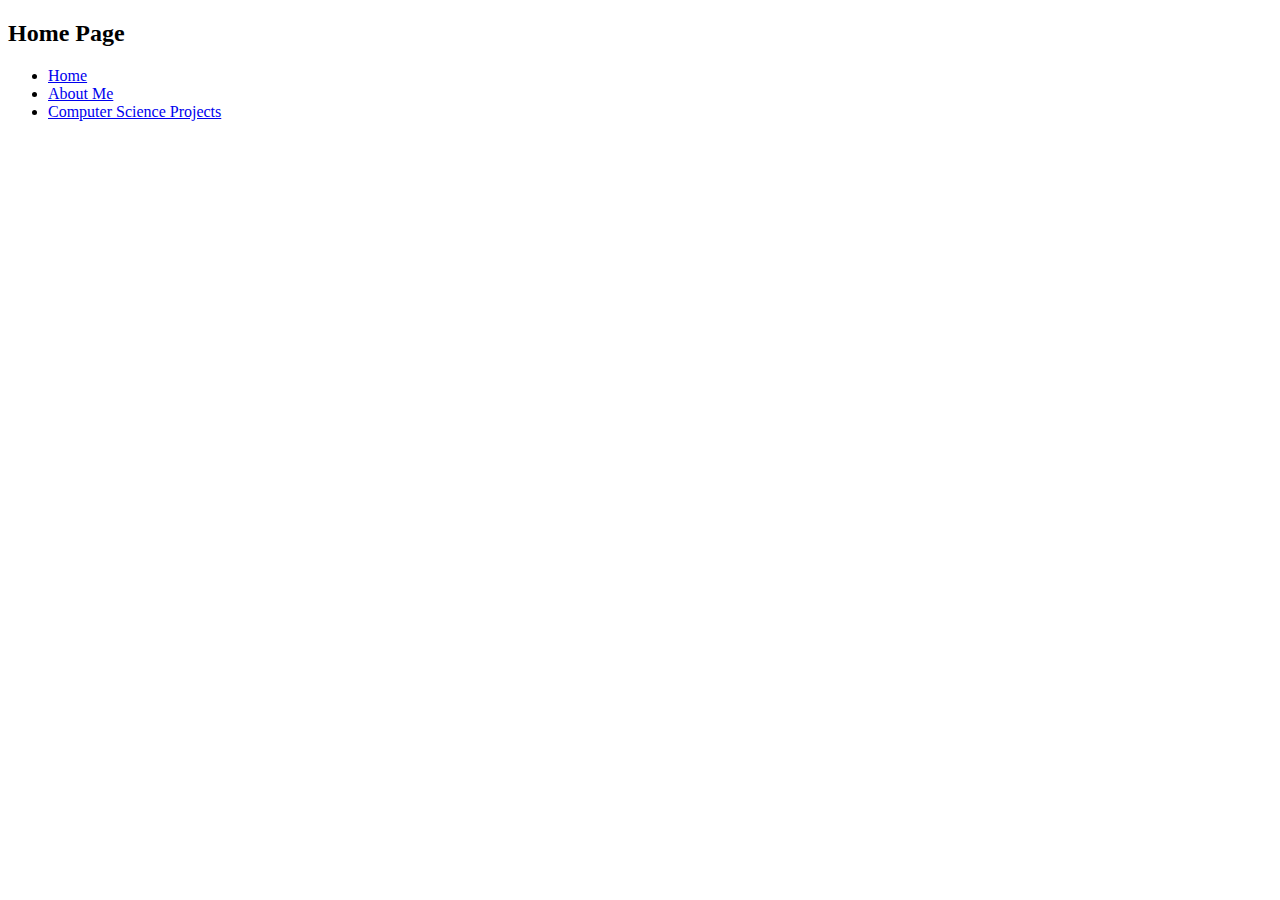
<file: index.html>
<!DOCTYPE html>
<html>
<head>
<meta charset="UTF-8">
<title>Home Page</title>
</head>
<body>
  
  <h2>Home Page</h2>
  
  <ul>
<li><a href="index.html">Home</a></li>
<li><a href="About.html">About Me</a></li>
<li><a href="Csprojects.html">Computer Science Projects</a></li>
  </ul>
    
</body>
</html>
</file>
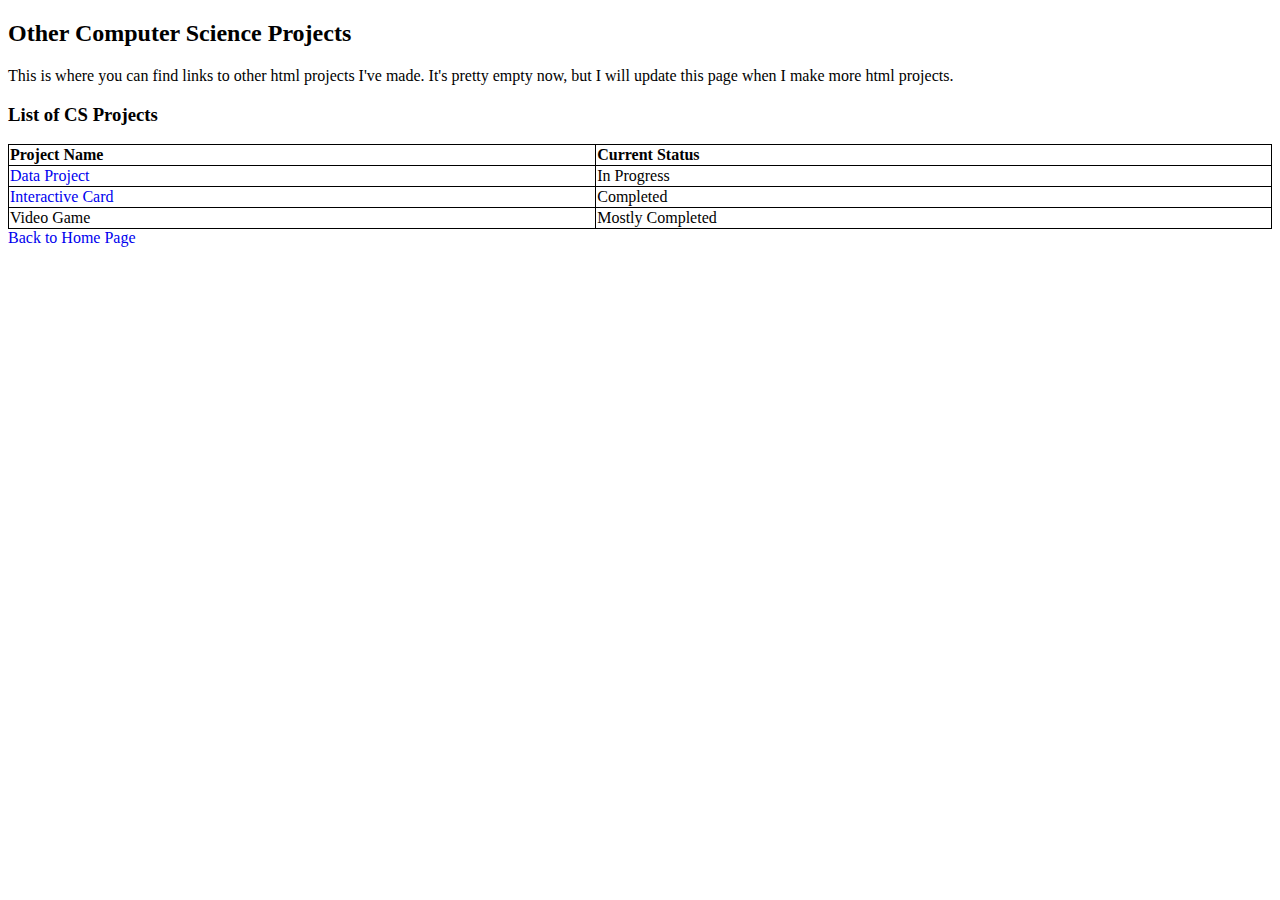
<file: Csprojects.html>
<!DOCTYPE html>
<html>
  <head>
    <link rel="stylesheet" href="Style.css">
    <style>
      
      table, th, td {
        border: 1px solid black;
        border-collapse: collapse;
      }
      th {
        text-align: left;
      }
        
    </style>
    <meta charset="UTF-8">
    <title>Other Computer Science Projects</title>
  </head>
  
  <body>
    <h2>Other Computer Science Projects</h2>
    <p> This is where you can find links to other html projects I've made.  It's pretty empty now, but I will update this page when I make more html projects.</p>
    <h3>List of CS Projects</h3> 
    
    <table style="width:100%">
      <tr>
        <th>Project Name</th>
        <th>Current Status</th>
      </tr>
      <tr>
        <td><a id="pO1" href="Dataproject.html">Data Project</a></td>
        <td>In Progress</td>
      </tr>
      <tr>
        <td><a href="https://studio.code.org/s/csd3/stage/14/puzzle/7">Interactive Card</a></td>
        <td>Completed</td>
      </tr>
      <tr>
        <td>Video Game</td>
        <td>Mostly Completed</td>
      </tr>
    </table>
             
    <a href="index.html">Back to Home Page</a>
    
  </body>
</html>
</file>
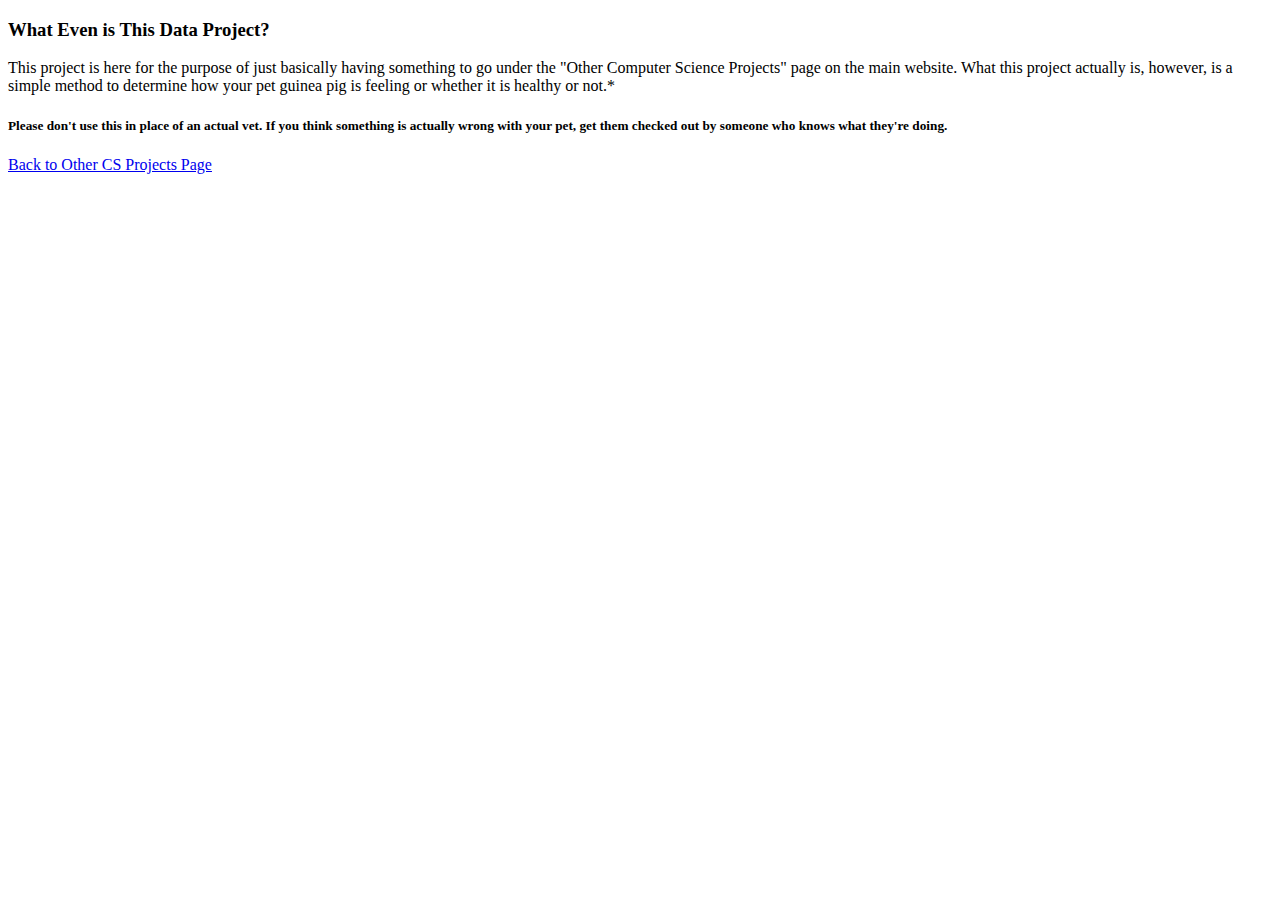
<file: Data Project.html>
<!DOCTYPE html>
<html>
  <head>
    <meta charset="UTF-8">
    <title>Data Project</title>
  </head>
  <body>
    <h3> What Even is This Data Project?</h3>
    <p>This project is here for the purpose of just basically having something to go under the "Other Computer Science Projects" page on the main website.  What this project actually is, however, is a simple method to determine how your pet guinea pig is feeling or whether it is healthy or not.*</p>  
  <h5>Please don't use this in place of an actual vet.  If you think something is actually wrong with your pet, get them checked out by someone who knows what they're doing.</h5> 
    <a href="Csprojects.html">Back to Other CS Projects Page</a>
    <body>
</html>
</file>
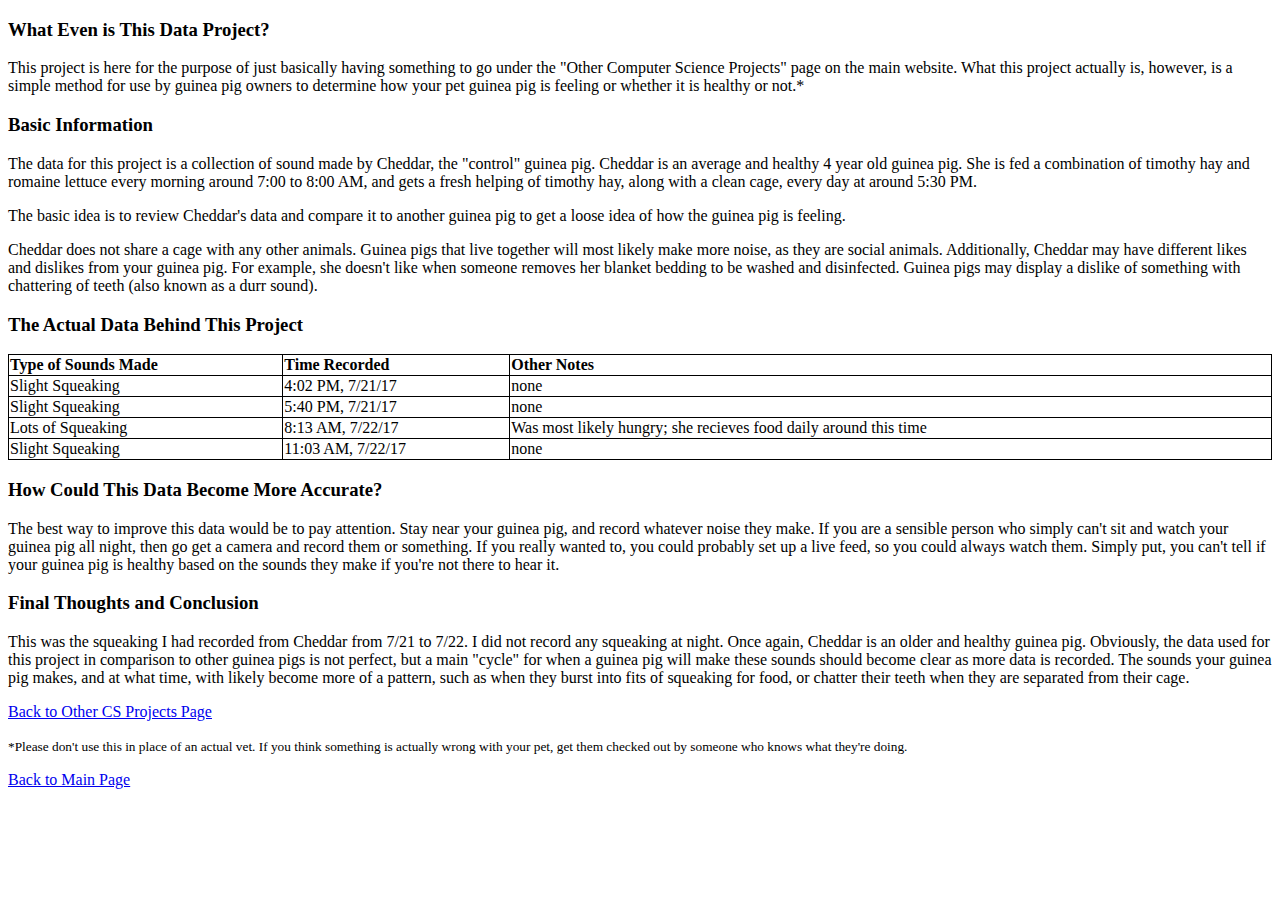
<file: Dataproject.html>
<!DOCTYPE html>
<html>
  <head>
    <meta charset="UTF-8">
    <title>Data Project</title>
    <style>
            table, th, td {
        border: 1px solid black;
        border-collapse: collapse;
      }
      th {
        text-align: left;
      }
    </style>
  </head>
  
  <body>
    <h3> What Even is This Data Project?</h3>
    <p>This project is here for the purpose of just basically having something to go under the "Other Computer Science Projects" page on the main website.  What this project actually is, however, is a simple method for use by guinea pig owners to determine how your pet guinea pig is feeling or whether it is healthy or not.*</p>  

    <h3>Basic Information</h3>
    <p>The data for this project is a collection of sound made by Cheddar, the "control" guinea pig.  Cheddar is an average and healthy 4 year old guinea pig.  She is fed a combination of timothy hay and romaine lettuce every morning around 7:00 to 8:00 AM, and gets a fresh helping of timothy hay, along with a clean cage, every day at around 5:30 PM.</p>
    <p>The basic idea is to review Cheddar's data and compare it to another guinea pig to get a loose idea of how the guinea pig is feeling.</p>
    <p>Cheddar does not share a cage with any other animals.  Guinea pigs that live together will most likely make more noise, as they are social animals. Additionally, Cheddar may have different likes and dislikes from your guinea pig.  For example, she doesn't like when someone removes her blanket bedding to be washed and disinfected.  Guinea pigs may display a dislike of something with chattering of teeth (also known as a durr sound).</p>
    
    <h3>The Actual Data Behind This Project</h3>
        <table style="width:100%">
      <tr>
        <th>Type of Sounds Made</th>
        <th>Time Recorded</th>
        <th> Other Notes</th>
      </tr>
      <tr>
        <td>Slight Squeaking</td>
        <td>4:02 PM, 7/21/17</td>
        <td>none</td>
      </tr>
          <tr>
            <td>Slight Squeaking</td>
            <td>5:40 PM, 7/21/17</td>
            <td>none</td>
          </tr>
          <tr>
            <td>Lots of Squeaking</td>
            <td>8:13 AM, 7/22/17</td>
            <td>Was most likely hungry; she recieves food daily around this time</td>
          </tr>
          <tr>
            <td>Slight Squeaking</td>
            <td>11:03 AM, 7/22/17</td>
            <td>none</td>
          </tr>
    </table>
    
    <h3>How Could This Data Become More Accurate?</h3>
    
    <p>The best way to improve this data would be to pay attention.  Stay near your guinea pig, and record whatever noise they make.  If you are a sensible person who simply can't sit and watch your guinea pig all night, then go get a camera and record them or something.  If you really wanted to, you could probably set up a live feed, so you could always watch them.  Simply put, you can't tell if your guinea pig is healthy based on the sounds they make if you're not there to hear it.</p> 
    
    
    <h3>Final Thoughts and Conclusion</h3>
    
    <p>This was the squeaking I had recorded from Cheddar from 7/21 to 7/22.  I did not record any squeaking at night.  Once again, Cheddar is an older and healthy guinea pig.  Obviously, the data used for this project in comparison to other guinea pigs is not perfect, but a main "cycle" for when a guinea pig will make these sounds should become clear as more data is recorded.  The sounds your guinea pig makes, and at what time, with likely become more of a pattern, such as when they burst into fits of squeaking for food, or chatter their teeth when they are separated from their cage.</p> 
    <a href="Csprojects.html">Back to Other CS Projects Page</a>
    <p><small>*Please don't use this in place of an actual vet.  If you think something is actually wrong with your pet, get them checked out by someone who knows what they're doing.</small></p> 
    <a href="index.html">Back to Main Page</a>
    <body>
</html>
</file>
<file: Style.css>
a:link {
    text-decoration: none;
}
a:visited {
    text-decoration: none;
}
a:hover {
    text-decoration: underline;
}
a:active {
    text-decoration: none;
}
</file>
